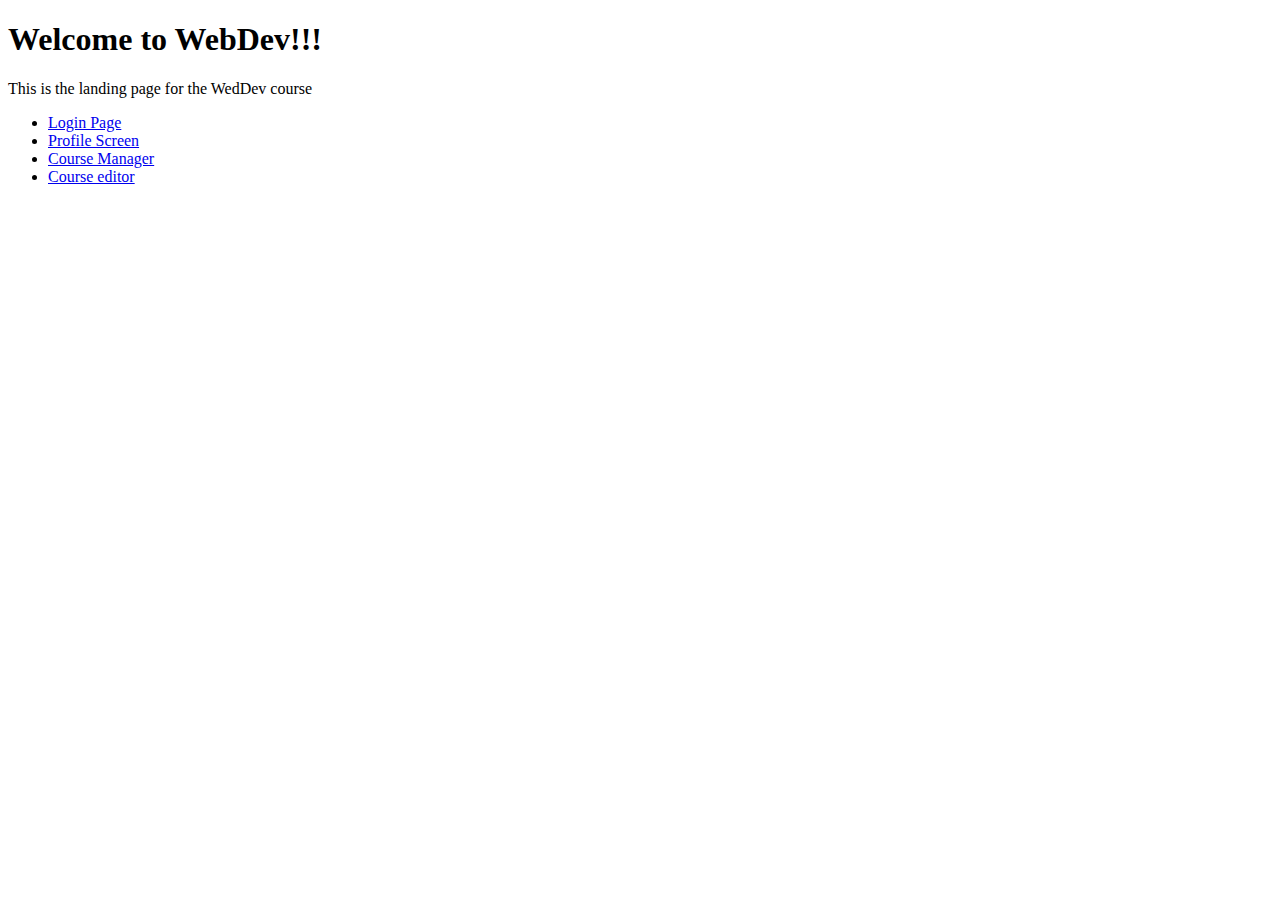
<file: index.html>
<!DOCTYPE html>
<html lang="en">
<head>
  <meta charset="UTF-8">
  <title>WebDev</title>
</head>
<body>
    <h1>
        Welcome to WebDev!!!
    </h1>

    <p>
        This is the landing page for the WedDev course
    </p>

    <ul> <!--unordered list-->
        <li>
        <a href="login/login.template.client.html">
            Login Page
        </a>
        </li>
        <li>
        <a href="profile/profile.template.client.html">
            Profile Screen
        </a>
        </li>
        <li>
            <a href="homepage/homepage.template.client.html">
                Course Manager
            </a>
        </li>
        <li>
            <a href="course-editor/course-editor.template.client.html">
                Course editor
            </a>
        </li>
    </ul>


</body>
</html>
</file>
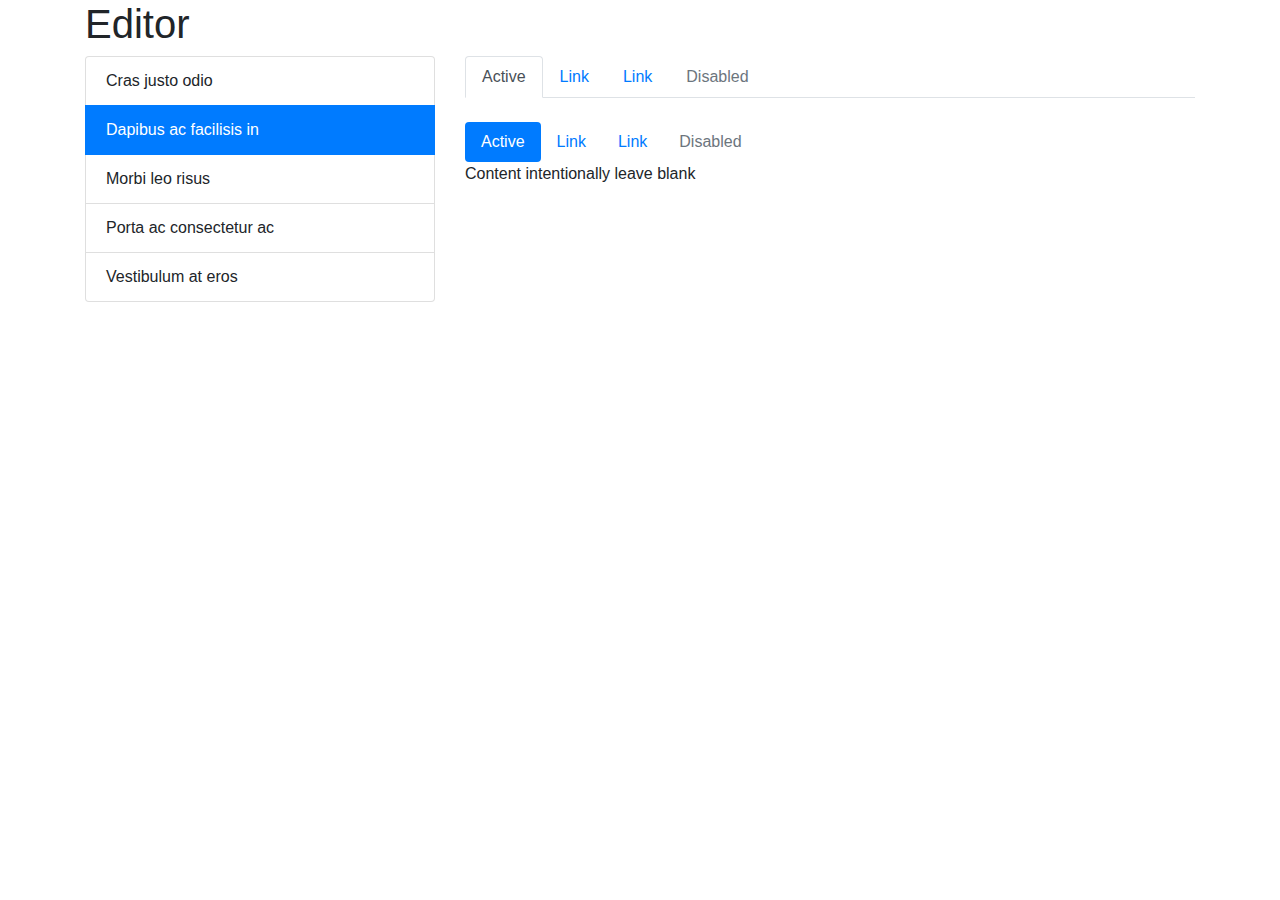
<file: course-editor/course-editor2.template.client.html>
<!DOCTYPE html>
<html lang="en">
<head>
  <meta charset="UTF-8">
  <title>Course Editor</title>
  <link href="https://stackpath.bootstrapcdn.com/bootstrap/4.5.2/css/bootstrap.min.css" rel="stylesheet">
  <link rel="stylesheet" href="https://pro.fontawesome.com/releases/v5.10.0/css/all.css" integrity="sha384-AYmEC3Yw5cVb3ZcuHtOA93w35dYTsvhLPVnYs9eStHfGJvOvKxVfELGroGkvsg+p" crossorigin="anonymous"/>
</head>
<body>
<div class="container">
  <h1>Editor</h1>
  <div class="row">
    <div class="col-4">
      <ul class="list-group">
        <li class="list-group-item">Cras justo odio</li>
        <li class="list-group-item active">Dapibus ac facilisis in</li>
        <li class="list-group-item">Morbi leo risus
          <i class="fas fa-trash"></i>
        </li>
        <li class="list-group-item">Porta ac consectetur ac</li>
        <li class="list-group-item">Vestibulum at eros</li>
      </ul>
    </div>
    <div class="col-8">
      <ul class="nav nav-tabs">
        <li class="nav-item">
          <a class="nav-link active" aria-current="page" href="#">Active</a>
        </li>
        <li class="nav-item">
          <a class="nav-link" href="#">Link</a>
        </li>
        <li class="nav-item">
          <a class="nav-link" href="#">Link</a>

        </li>
        <li class="nav-item">
          <a class="nav-link disabled" href="#" tabindex="-1" aria-disabled="true">Disabled</a>
        </li>
      </ul>

      <br/>

      <ul class="nav nav-pills">
        <li class="nav-item">
          <a class="nav-link active" aria-current="page" href="#">Active</a>
        </li>
        <li class="nav-item">
          <a class="nav-link" href="#">Link</a>
        </li>
        <li class="nav-item">

          <a class="nav-link" href="#">Link</a>
        </li>
        <li class="nav-item">
          <a class="nav-link disabled" href="#" tabindex="-1" aria-disabled="true">Disabled</a>
        </li>
      </ul>

      Content intentionally leave blank

    </div>
  </div>
</div>




</body>
</html>
</file>
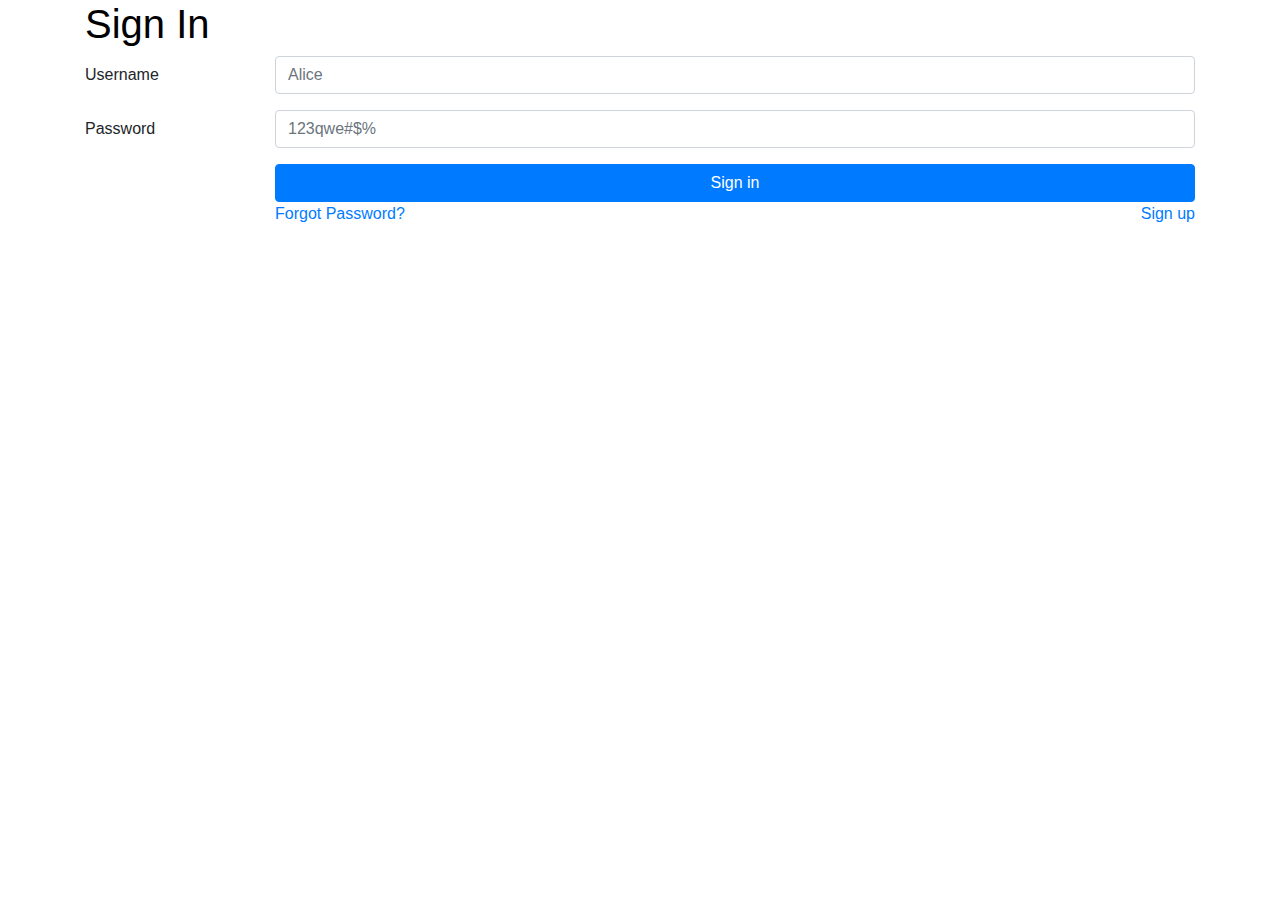
<file: login/login.template.client.html>
<!DOCTYPE html>
<html lang="en">
<head>
  <meta charset="UTF-8">
  <title>Login</title>
  <link href="https://stackpath.bootstrapcdn.com/bootstrap/4.5.2/css/bootstrap.min.css" rel="stylesheet">
  <link href="../styles.css" rel="stylesheet">
  <link href="./login.style.client.css" rel="stylesheet">
</head>

<body>
<div class="container">
  <h1 class="color-font">Sign In</h1>
  <form>

    <div class="form-group row">
      <label for="username" class="col-sm-2 col-form-label">Username</label>
      <div class="col-sm-10">
        <input class="form-control wbdv-field wbdv-username"
        id="username"
        placeholder="Alice">
      </div>
    </div>

    <div class="form-group row">
      <label for="password" class="col-sm-2 col-form-label">Password</label>
      <div class="col-sm-10">
        <input type="password" class="form-control wbdv-field wbdv-password"
               id="password"
               placeholder="123qwe#$%">
      </div>
    </div>

    <div class="form-group row">
      <label class="col-sm-2 col-form label"></label>
      <div class="col-sm-10">
        <button class="btn btn-primary btn-block wbdv-login">Sign in</button>
        <div class="row">
          <div class="col-6">
            <a href="#">Forgot Password?</a>
          </div>
          <div class="col-6">
            <a href="http://localhost:8080/register/register.template.client.html" class="float-right">Sign up</a>
          </div>
        </div>
      </div>
    </div>

  </form>
</div>
</body>
</html>
</file>
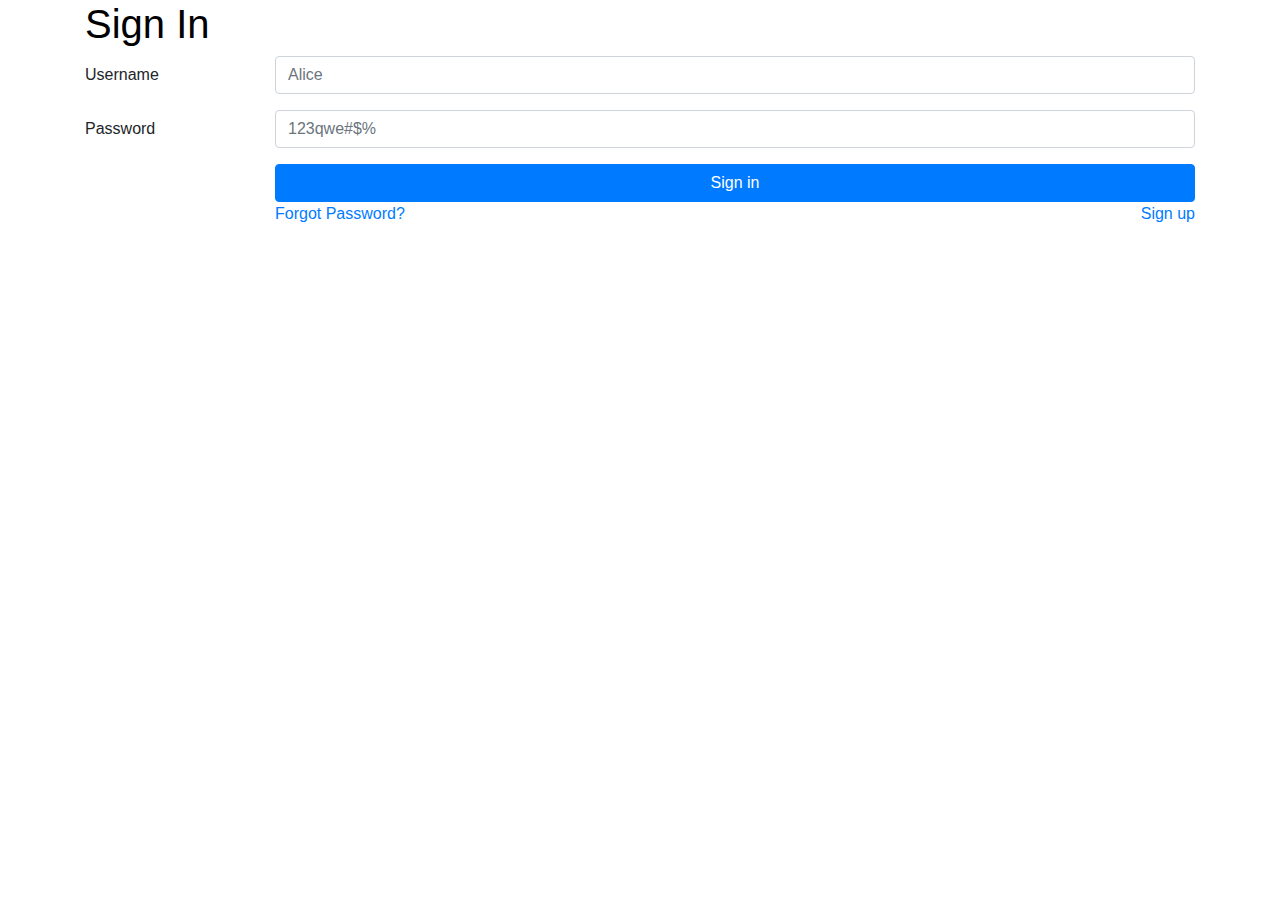
<file: src/main/webapp/login/login.template.client.html>
<!DOCTYPE html>
<html lang="en">
<head>
  <meta charset="UTF-8">
  <title>Login</title>
  <link href="https://stackpath.bootstrapcdn.com/bootstrap/4.5.2/css/bootstrap.min.css" rel="stylesheet">
  <link href="../styles.css" rel="stylesheet">
  <link href="./login.style.client.css" rel="stylesheet">
</head>

<body>
<div class="container">
  <h1 class="color-font">Sign In</h1>
  <form>

    <div class="form-group row">
      <label for="username" class="col-sm-2 col-form-label">Username</label>
      <div class="col-sm-10">
        <input class="form-control wbdv-field wbdv-username"
        id="username"
        placeholder="Alice">
      </div>
    </div>

    <div class="form-group row">
      <label for="password" class="col-sm-2 col-form-label">Password</label>
      <div class="col-sm-10">
        <input type="password" class="form-control wbdv-field wbdv-password"
               id="password"
               placeholder="123qwe#$%">
      </div>
    </div>

    <div class="form-group row">
      <label class="col-sm-2 col-form label"></label>
      <div class="col-sm-10">
        <button class="btn btn-primary btn-block wbdv-login">Sign in</button>
        <div class="row">
          <div class="col-6">
            <a href="#">Forgot Password?</a>
          </div>
          <div class="col-6">
            <a href="../register/register.template.client.html" class="float-right">Sign up</a>
          </div>
        </div>
      </div>
    </div>

  </form>
</div>
</body>
</html>
</file>
<file: styles.css>
.color-font {
  color: black;
}
</file>
<file: login/login.style.client.css>
.color-font {
  color: black;
}
</file>
<file: src/main/webapp/styles.css>
.color-font {
  color: black;
}
</file>
<file: src/main/webapp/login/login.style.client.css>
.color-font {
  color: black;
}
</file>
